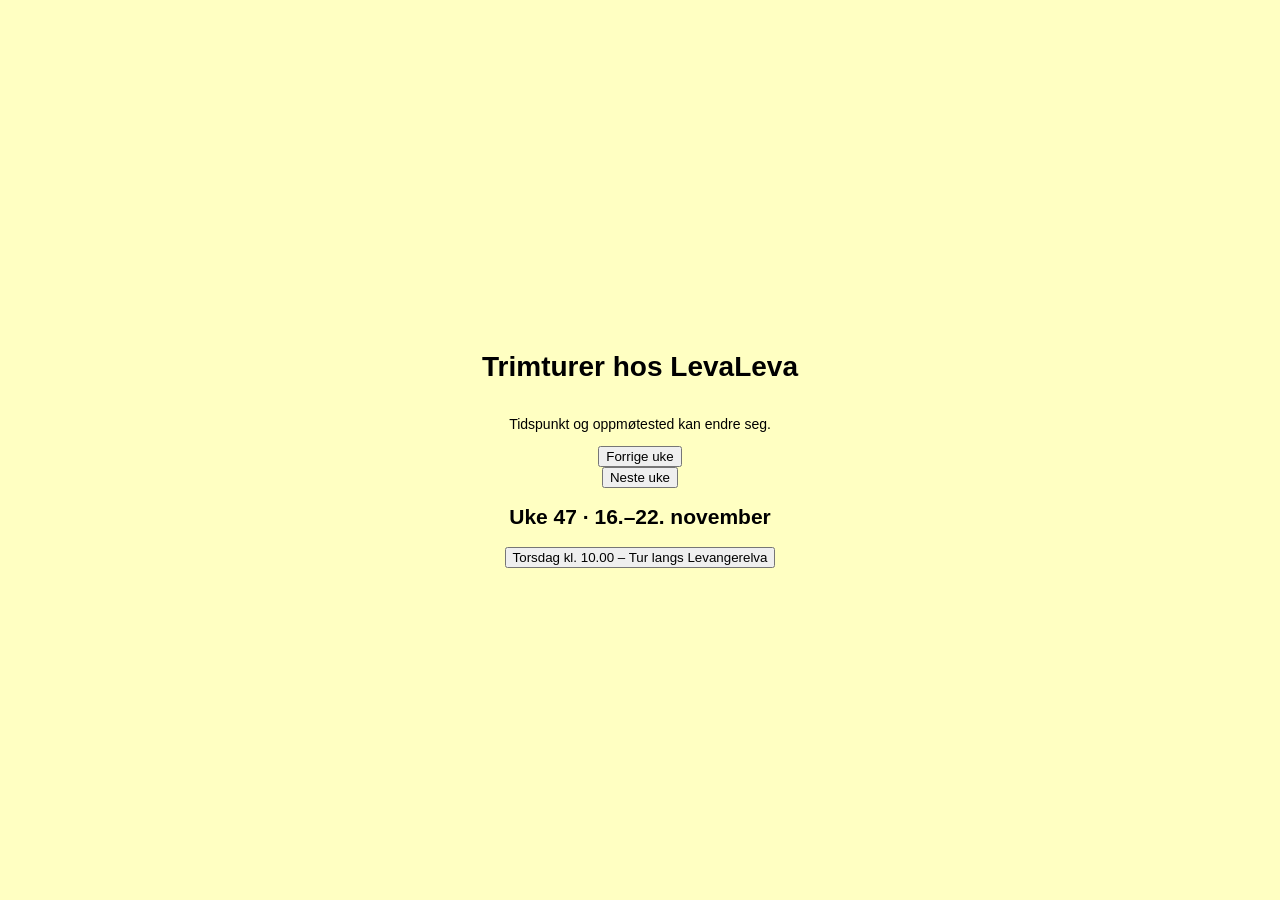
<file: index.html>
<!DOCTYPE html>
<html lang="en">
    <head>
        <meta charset="UTF-8">
        <meta name="viewport" content="width=device-width, initial-scale=1.0">
        <meta name="description" content="">
        <title></title>
        <link rel="stylesheet" href="style.css">
    </head>
    <body>
        <h1>Trimturer hos LevaLeva</h1>
        <p>Tidspunkt og oppmøtested kan endre seg.</p>


        <button id="forrige">Forrige uke</button>
        <button id="neste">Neste uke</button>
        
        <div id="ukeplan"></div>
        <script src="index.js"></script>
    </body>
</html>
</file>
<file: style.css>
body {
    display: flex;
    margin: 0px;
    justify-content: center;
    align-items: center;
    flex-direction: column;
    min-height: 100vh;

    font-size: 14px;
    color: black;
    background-color: #FFFFC2;
    color: black;
    font-family: arial;
}

#ukeplan {
    text-align: center;
}
</file>
